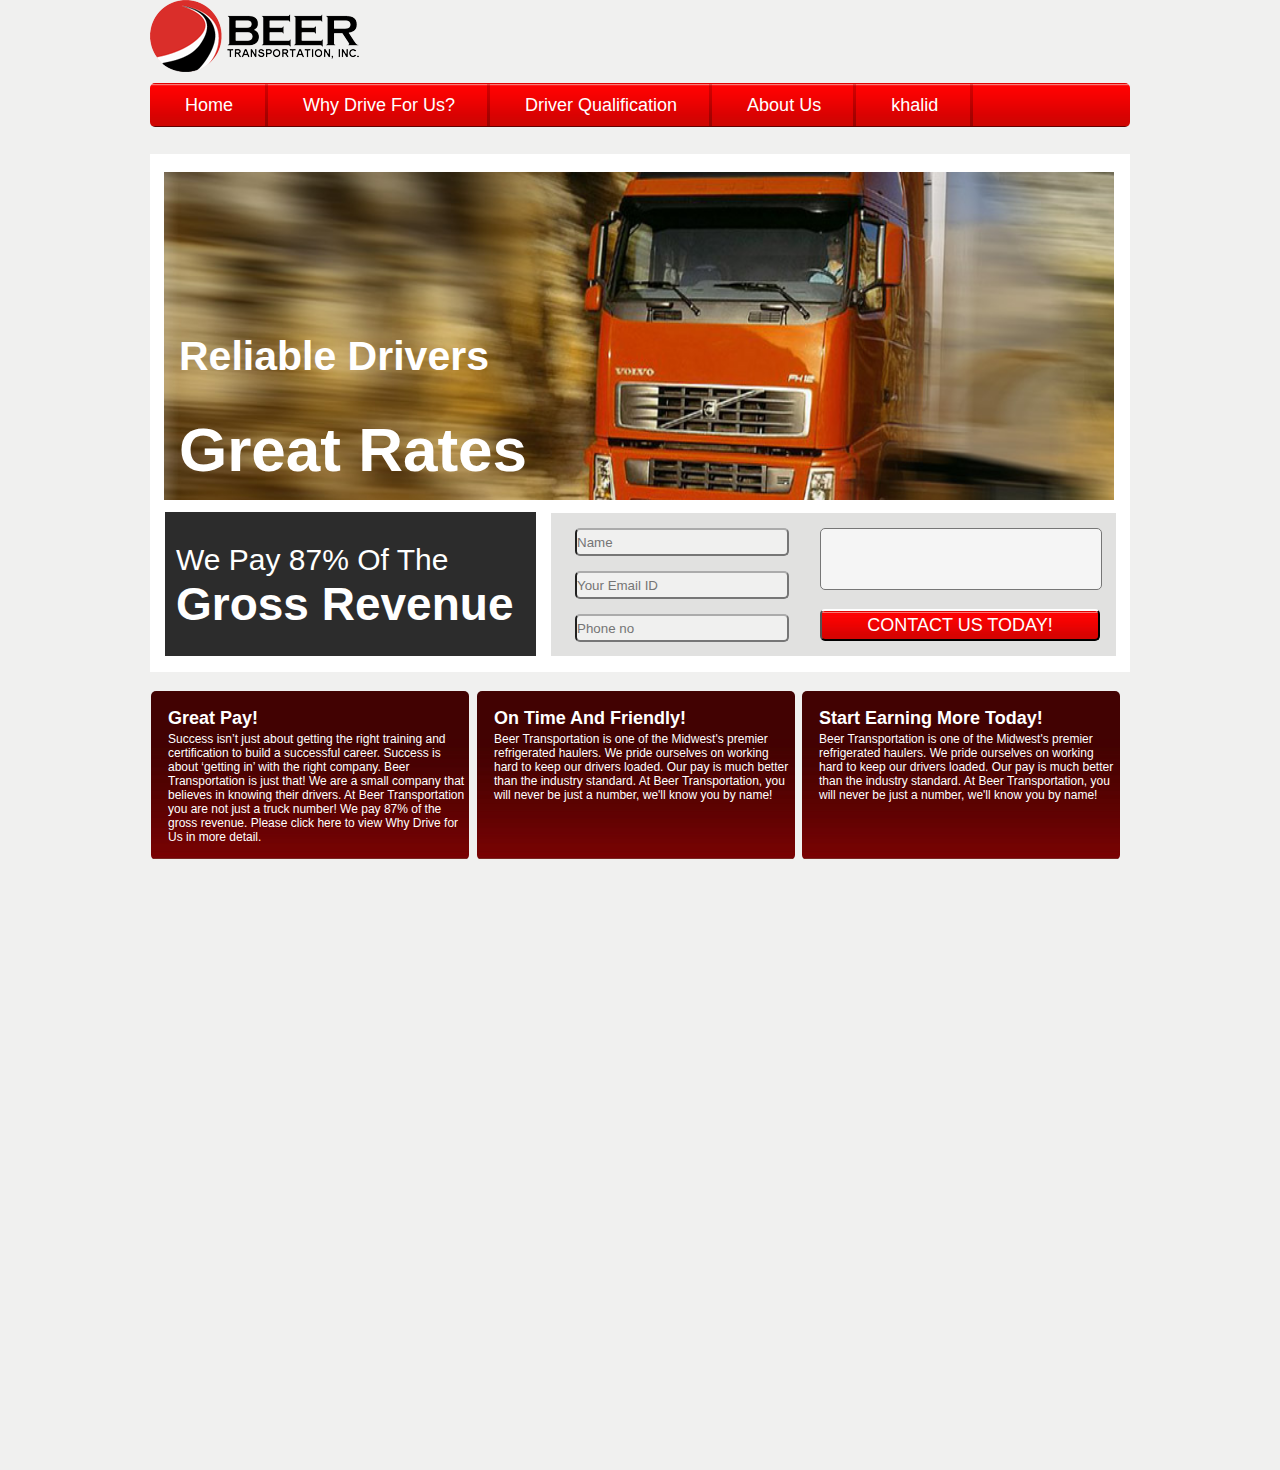
<file: beer/index.html>
<!DOCTYPE html>
<html>
<head>
    <title></title>
    <link rel="stylesheet" href="assets/style/style.css" type="text/css">
</head>
<body>
<section class="wrapper">

    <!--header section-->
    <header class="main-header">
        <div class="site-logo">
            <img src="assets/images/site-logo.png" alt="site logo">
        </div>

        <nav>
            <ul>
                <li><a href="">Home</a></li>
                <li><a href="">Why Drive For Us?</a></li>
                <li><a href="">Driver Qualification</a></li>
                <li><a href="">About Us</a></li>
                <li><a href="">khalid</a></li>
            </ul>
        </nav>
    </header>
    <!--header section-->

    <main class="content">
        <section class="main-banner">
            <div class="text-banner">
                <span class="banner-text-driver">Reliable Drivers</span><br>
                <span class="banner-text-rates">Great Rates</span>
            </div>
        </section>
        <section class="main-info">
            <div class="beer-text-1">We Pay 87% Of The</div>
            <div class="beer-text-2">Gross Revenue</div>
        </section>
        <form>
            <input type="text" name="name" placeholder="Name">
            <input type="email" name="name" placeholder="Your Email ID">
            <input type="tel" name="phone" placeholder="Phone no">
            <textarea rows="4" cols="10"></textarea>
            <input type="button" value="CONTACT US TODAY!">
        </form>
    </main>
    <section class="beer-paragraph">

        <section class="beer-info">
            <div>
                <h1>Great Pay!</h1>

                <p>Success isn’t just about getting the right training and certification to build a successful career.
                    Success is about ‘getting in’ with the right company. Beer Transportation is just that! We are a
                    small company that believes in knowing their drivers. At Beer Transportation you are not just a
                    truck number! We pay 87% of the gross revenue. Please click here to view Why Drive for Us in more
                    detail.</p>
            </div>
        </section>
        <section class="beer-info">
            <div>
                <h1>On Time And Friendly!</h1>

                <p>Beer Transportation is one of the Midwest's premier refrigerated haulers. We pride ourselves on
                    working hard to keep our drivers loaded. Our pay is much better than the industry standard. At Beer
                    Transportation, you will never be just a number, we'll know you by name! </p>
            </div>
        </section>
        <section class="beer-info position">
            <div>
                <h1>Start Earning More Today!</h1>

                <p>Beer Transportation is one of the Midwest's premier refrigerated haulers. We pride ourselves on
                    working hard to keep our drivers loaded. Our pay is much better than the industry standard. At Beer
                    Transportation, you will never be just a number, we'll know you by name!</p>
            </div>
        </section>
    </section>

    <!--<aside class="news">-->
    <!--<section class="news-corner">-->
    <!--<h1>Ber News Corner</h1>-->

    <!--</section>-->
    <!--<figure class="location"></figure>-->
    <!--</aside>-->

</section>
</body>
</html>
</file>
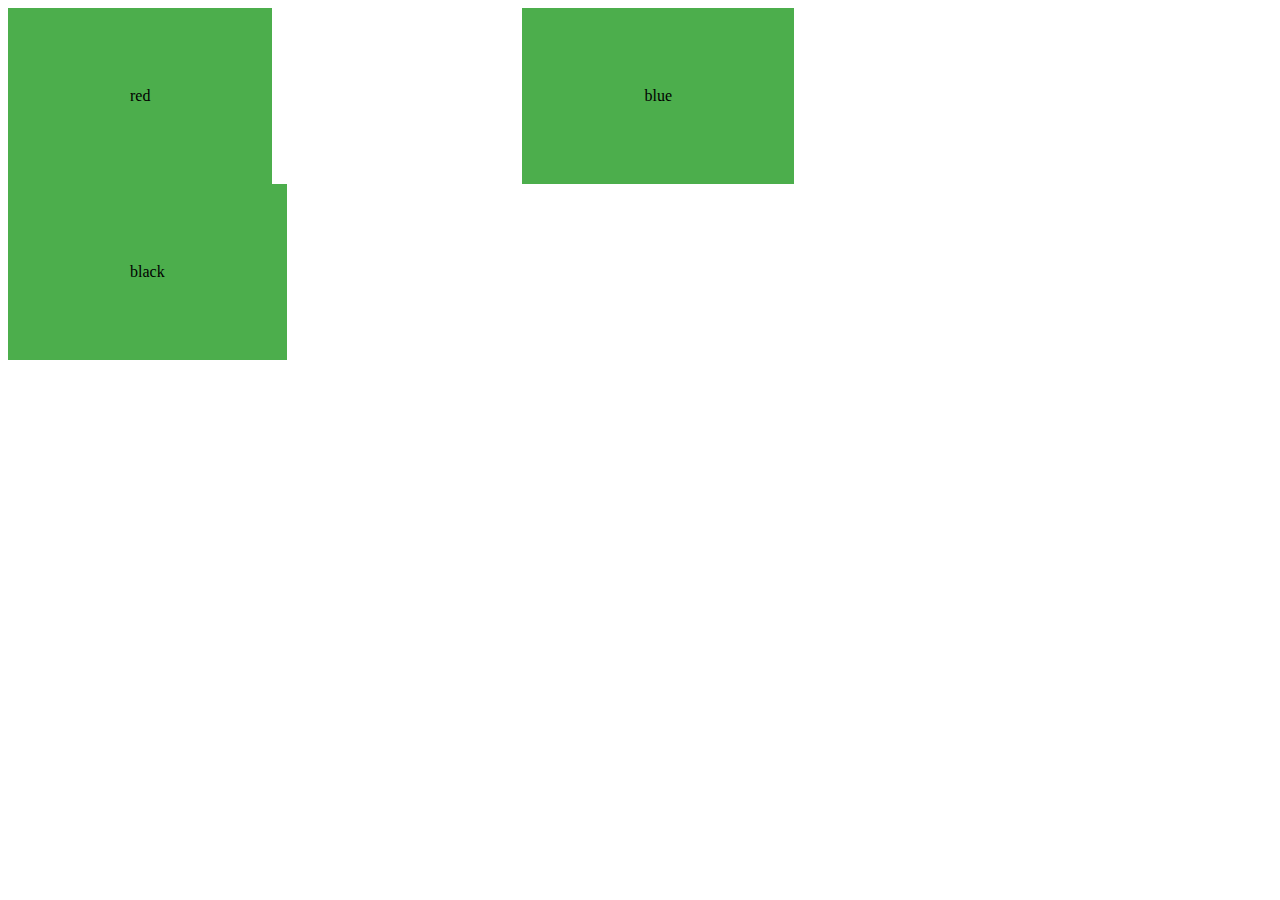
<file: namehtml/demo.html>
<!DOCTYPE html>
<html>
<head lang="en">

    <meta charset="UTF-8">
    <title></title>
    <link rel="stylesheet" href="style.css" type="text/css"/>
</head>
<body>
<div class="box1">red</div>
<div class="box2">blue</div>
<div class="box3">black</div>



</body>
</html>
</file>
<file: beer/assets/style/style.css>
.clear{
    clear: both;
}
body {
    background-color: #f0f0ef;
    margin: 0;
    padding: 0;
}

.wrapper {
    margin: 0 auto;
    padding: 0;
    width: 980px;
    height: 1470px;
}

.main-header, .site-logo {
    float: left;
    width: 100%;
    margin: 0;
    padding: 0;
}

.site-logo img {
    margin: 0;
    padding: 0;
    display: block;
}

header nav {
    float: left;
    width: 100%;
    margin: 11px 0 0 0;
    padding: 0;
}

header nav ul {
    float: left;
    width: 100%;
    margin: 0;
    padding: 0;
    border-radius: 5px;
    background: url("../images/ul-img.png") top left repeat-x;
}

header ul li {
    float: left;
    list-style: none;
}

header li a {
    background: url("../images/fg_02.png") top right no-repeat;
    color: #fff;
    margin: 0;
    padding: 0 35px;
    display: block;
    font-size: 18px;
    font-family: sans-serif;
    font-weight: normal;
    text-decoration: none;
    line-height: 44px;
}

header li a:hover {
    background: url("../images/fg_02.png") top right repeat;
}

header li:first-child a:hover {
    border-top-left-radius: 5px;
    -webkit-border-top-left-radius: 5px;
    -o-border-top-left-radius: 5px;
    -moz-border-top-left-radius : 5px;
    -ms-border-top-left-radius : 5px;
     border-bottom-left-radius : 5px;
    -webkit-border-bottom-left-radius:5px;
    -moz-border-bottom-left-radius: 5px;
    -o-border-bottom-left-radius: 5px;
    -ms-border-bottom-left-radius: 5px;
}

main {
    margin: 27px 0 0 0;
    height: 518px;
    width: 980px;
    background-color: #fff;
    float: left;
}

section.main-banner {
    background: url("../images/new-banner.jpg") top no-repeat;
    background-size: 1000px 429px;
    margin: 18px 0 0 14px;
    width: 950px;
    padding: 0;
    height: 328px;
    position: relative;
}

div.text-banner {
    width: 385px;
    position: absolute;
    left: 15px;
    bottom: 15px;
}

div span.banner-text-driver {
    margin: 0 0;
    padding: 0;
    font-size: 41px;
    color: #fff;
    font-family: Arial, Helvetica, sans-serif;;
    font-weight: bolder;
}

div span.banner-text-rates {
    padding: 0;
    font-size: 62px;
    margin: 34px 0 0 0;
    color: #fff;
    font-family: Arial, Helvetica, sans-serif;
    font-weight: bolder;
    display: block;
}
section.main-info {
    margin: 12px 0 0 15px;
    padding: 31px 0 31px 11px;
    float: left;
    width: 360px;
    height: 82px;
    background-color: #2c2c2c;
}
div.beer-text-1 {
    font-family: Arial, Helvetica, sans-serif;
    font-size: 30px;
    font-weight: normal;
    color: #fff;
}
div.beer-text-2 {
    font-family: Arial, Helvetica, sans-serif;
    font-size: 46px;
    font-weight: bold;
    color: #fff;
}
form {
    background-color: #e1e1e0;
    float: left;
    margin: 13px 0 0 15px;
    height: 143px;
    width: 565px;
}
form input {
    width: 210px;
    height: 24px;
    background-color: #f0f0ef;
    padding: 0;
    border-radius: 5px;
    border-top-color: #fff;
    float: left;
    clear: both;
}
form input[type="text"]{
    margin: 15px 0 0 24px;

}
form input[type="email"]{
    margin: 15px 0 0 24px;
}
form input[type="tel"]{
    margin: 15px 0 0 24px;
}
textarea {
    background-color: whitesmoke;
    border-radius: 5px;
    margin: 15px 0 0 31px;
    position: absolute;
    padding: 0;
    width: 280px;
    height: 60px;
    resize: none;
}

input[type="button"] {
    background: url("../images/buttton.jpg") top right repeat;
    margin: 10px 0 0 31px;
    line-height: 1px;
    width: 280px;
    height: 32px;
    font-family: Arial, Helvetica, sans-serif;
    font-size: 18px;
    font-weight: normal;
    color: white;
    clear: right;
}

section.beer-paragraph {
    width: 1023px;
    padding: 0;
    margin: 19px 0 0 0;
    height: 169px;
    float: left;
}

.beer-info {
    margin: 0 7px 0 1px;
    border-radius: 5px;
    padding: 0;
    float: left;
    width: 318px;
    height: 169px;
    background: url("../images/bg-widget.jpg") top right repeat-x;
}

.position {
    margin: 0;
}

section.beer-info div h1 {
    font-weight: bold;
    margin: 17px 0 0 17px;
    padding: 0;
    font-family: Arial, Helvetica, sans-serif;
    font-weight: bold;
    font-size: 18px;
    color: #fff;
}

section.beer-info div p {
    margin: 3px 0 0 17px;
    font-size: 12px;
    font-family: Arial, Helvetica, sans-serif;
    font-weight: normal;
    color: #fff;
}
aside .news {
    clear: both;
    /*width: 968px;*/
    height: 200px;
    border: 1px dotted black;
    background: url("../images/bg-widget.jpg")no-repeat;
    background-size: 100% 100%;
    width: 1023px;
}
</file>
<file: namehtml/style.css>
.box1, .box2 ,.box3{

    /*width: 250px;*/
    /*height: 250px;*/
    float: left;

    background-color: #4cae4c;
    margin-right: 250px;
    padding: 79px 122px;


}
.abc{

.box1{
    background-color: #4cae4c;
    margin-right: 250px;
}
.box2{
    background-color:blue ;
    margin-right: 250px;

}
.box3{
    background-color: sandybrown;
}
</file>
